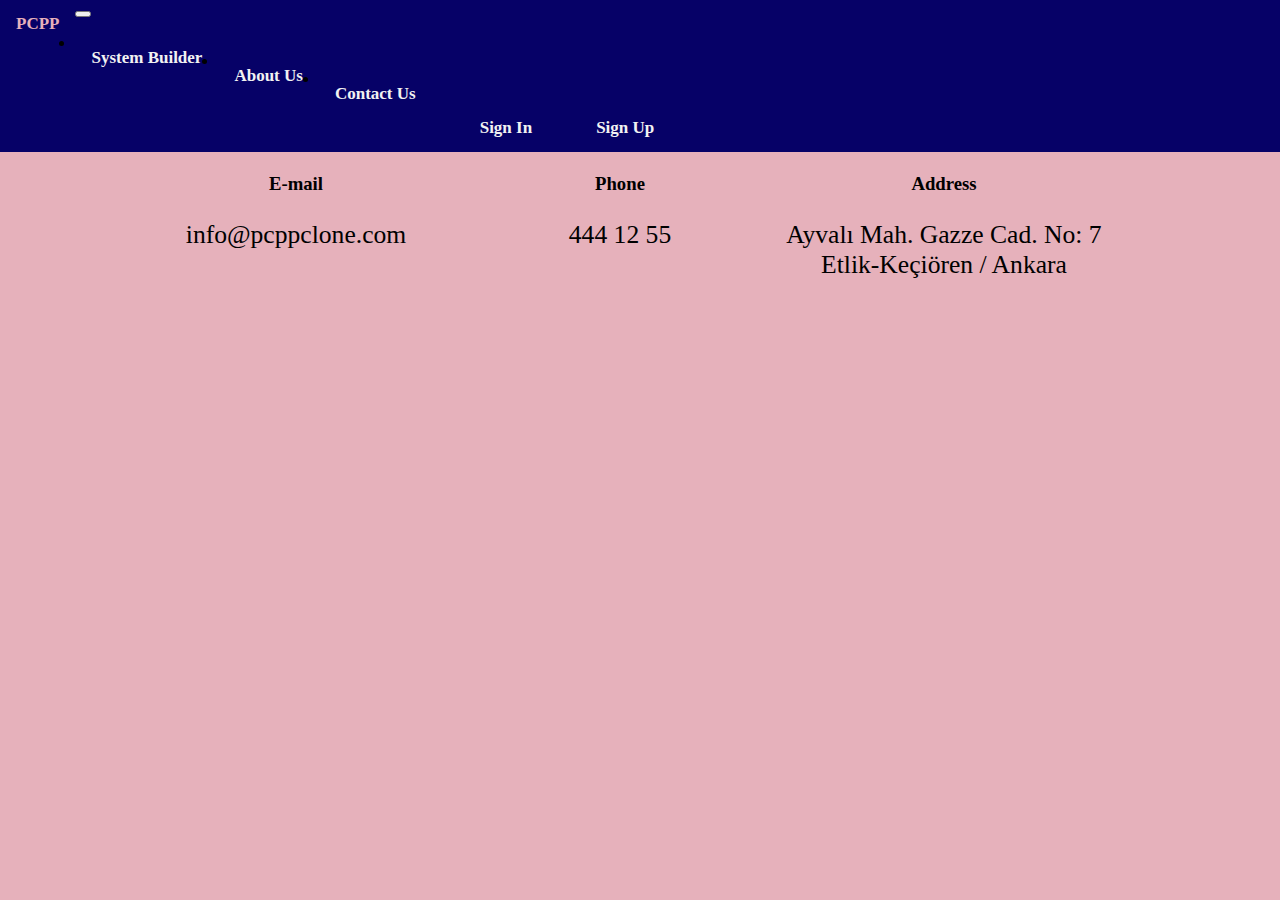
<file: Frontend/contact.html>
<!DOCTYPE html>
<html lang="en">
<head>
    <meta charset="UTF-8">
    <meta http-equiv="X-UA-Compatible" content="IE=edge">
    <meta name="viewport" content="width=device-width, initial-scale=1.0">
    <title>Contact Us</title>
    <link rel="stylesheet" href="https://cdn.jsdelivr.net/npm/bootstrap@5.2.0-beta1/dist/css/bootstrap.min.css" rel="stylesheet" integrity="sha384-0evHe/X+R7YkIZDRvuzKMRqM+OrBnVFBL6DOitfPri4tjfHxaWutUpFmBp4vmVor" crossorigin="anonymous">
    <link rel="stylesheet" href="CSS/homescreen.css">
    <link rel="stylesheet" href="CSS/main.css">
    <link rel="stylesheet" href="CSS/contact.css">
    <link rel="icon" type="image/x-icon" href="/Frontend/Images/favicon.png">
</head>
<body>
    
<!-- Navbar Here -->

<nav class="navbar navbar-dark navbar-expand-lg bg-dark">
    <div class="container-fluid">
      <a class="navbar-brand" href="index.html">PCPP</a>
      <button class="navbar-toggler" type="button" data-bs-toggle="collapse" data-bs-target="#navbarSupportedContent" aria-controls="navbarSupportedContent" aria-expanded="false" aria-label="Toggle navigation">
        <span class="navbar-toggler-icon"></span>
      </button>
      <div class="collapse navbar-collapse" id="navbarSupportedContent">
        <ul class="navbar-nav me-auto mb-2 mb-lg-0">
          <!-- <li class="nav-item">
            <a class="nav-link active" aria-current="page" href="#">Homepage</a>
          </li> -->
          <li class="nav-item">
            <a class="nav-link" href="systemBuilder.html">System Builder</a>
          </li>
          <li class="nav-item">
            <a class="nav-link" href="about.html">About Us</a>
          </li>
          <li class="nav-item">
            <a class="nav-link" href="contact.html">Contact Us</a>
          </li>
        </ul>
        <a class="nav-item"><a class="nav-link-active" id="log-but" href="signin.html">Sign In</a></a>
        <a class="nav-item"><a class="nav-link-active" id="reg-but" href="signup.html">Sign Up</a></a>
      </div>
    </div>
  </nav>

<!-- Navbar Ends -->


<div class="main">
    <h1 class="title"">Contact Us</h1>
    <hr>
    
    <div>
        <div class="contact">
              <h3>E-mail</h3>
              <a href="mailto:info@pcppclone.com">info@pcppclone.com</a><br>

        </div>
        <div class="contact">
              <h3>Phone</h3>
              <a href="tel:+904441255"> 444 12 55</a>
        </div>
        <div class="contact">
            <h3>Address</h3>
              <a href="https://goo.gl/maps/S6s4a3eQxfCtDyTk6">Ayvalı Mah. Gazze Cad. No: 7 Etlik-Keçiören / Ankara</a>
        </div>
    </div>
    
</div>
</body>
</html>
</file>
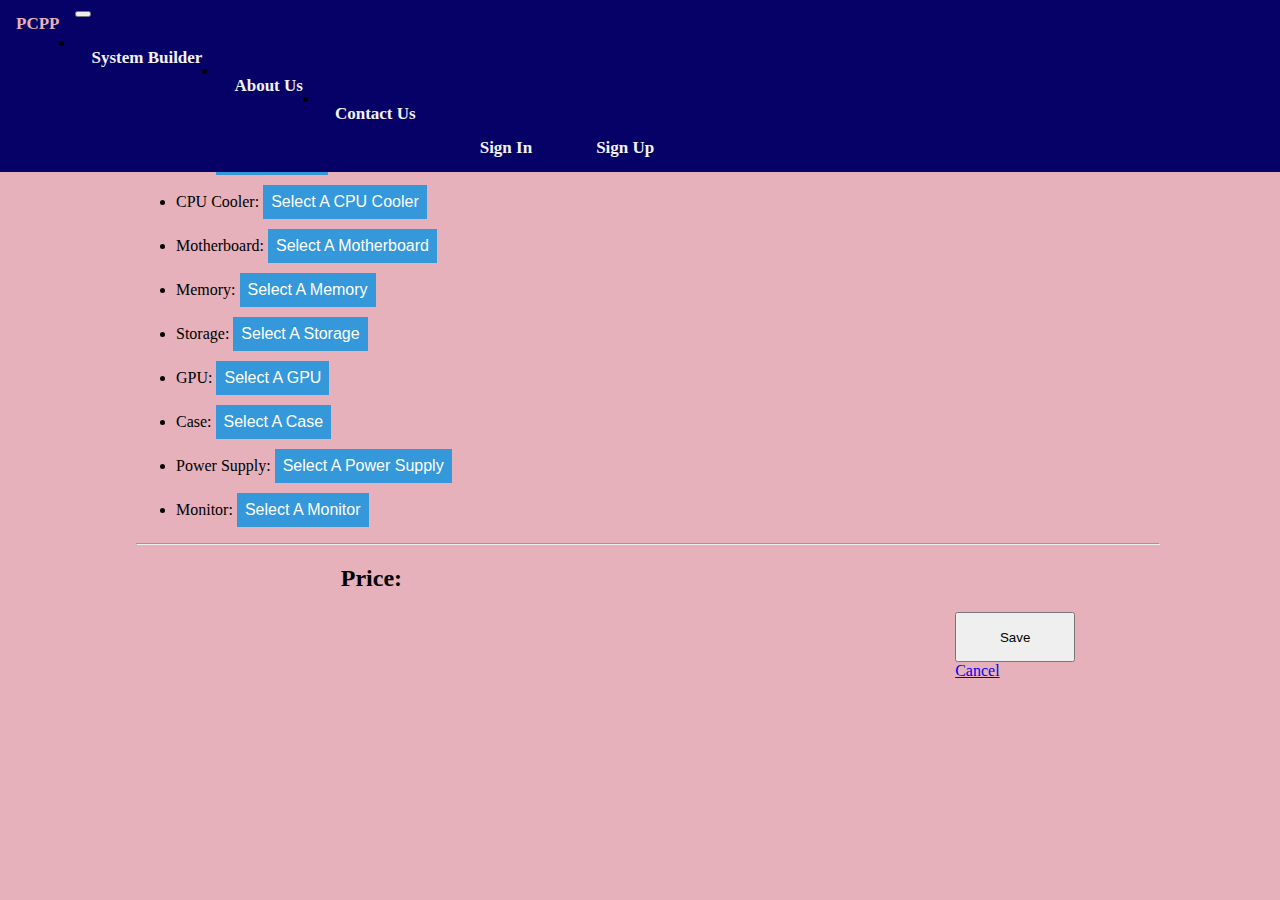
<file: Frontend/systemBuilder.html>
<!DOCTYPE html>
<html lang="en">

<head>
  <meta charset="UTF-8">
  <meta name="viewport" content="width=device-width, initial-scale=1.0">
  <title>PC Part Picker</title>
  <link rel="stylesheet" href="https://cdn.jsdelivr.net/npm/bootstrap@5.2.0-beta1/dist/css/bootstrap.min.css"
    rel="stylesheet" integrity="sha384-0evHe/X+R7YkIZDRvuzKMRqM+OrBnVFBL6DOitfPri4tjfHxaWutUpFmBp4vmVor"
    crossorigin="anonymous">
  <link rel="stylesheet" href="CSS/systemBuilder.css">
  <link rel="stylesheet" href="CSS/main.css">
  <link rel="icon" type="image/x-icon" href="/Frontend/Images/favicon.png">
</head>

<body>

<!-- Navbar Here -->

<nav class="navbar navbar-dark navbar-expand-lg bg-dark">
  <div class="container-fluid">
    <a class="navbar-brand" href="index.html">PCPP</a>
    <button class="navbar-toggler" type="button" data-bs-toggle="collapse" data-bs-target="#navbarSupportedContent" aria-controls="navbarSupportedContent" aria-expanded="false" aria-label="Toggle navigation">
      <span class="navbar-toggler-icon"></span>
    </button>
    <div class="collapse navbar-collapse" id="navbarSupportedContent">
      <ul class="navbar-nav me-auto mb-2 mb-lg-0">
        <!-- <li class="nav-item">
          <a class="nav-link active" aria-current="page" href="#">Homepage</a>
        </li> -->
        <li class="nav-item">
          <a class="nav-link" href="systemBuilder.html">System Builder</a>
        </li>
        <li class="nav-item">
          <a class="nav-link" href="about.html">About Us</a>
        </li>
        <li class="nav-item">
          <a class="nav-link" href="contact.html">Contact Us</a>
        </li>
      </ul>
      <a class="nav-item"><a class="nav-link-active" id="log-but" href="signin.html">Sign In</a></a>
      <a class="nav-item"><a class="nav-link-active" id="reg-but" href="signup.html">Sign Up</a></a>
    </div>
  </div>
</nav>

<!-- Navbar Ends -->

<div class="main">
  <h1 class="title"">System Builder</h1>
  <hr>

    <ul>
      <li id="cpu">
    CPU:
    <!-- <a id="content-cpu" onclick="cpus()">Please select a CPU</a> -->
    <div class="dropdown" id = "drpcpu">
      <button class="dropbtn">Select A CPU</button>
      <div id="cpuDropdown" class="dropdown-content">
        <a href="#">Asus TUF GAMING X570-PLUS (WI-FI) ATX AM4</a>
        <a href="#">Link 2</a>
        <a href="#">Link 3</a>
      </div>
    </div>
    </li>
    <li id = "cooler">
      CPU Cooler:
      <div class="dropdown" id = "drpcooler">
        <button class="dropbtn">Select A CPU Cooler</button>
        <div id="coolerDropdown" class="dropdown-content">
          <a href="#">Asus TUF GAMING X570-PLUS (WI-FI) ATX AM4</a>
          <a href="#">Link 2</a>
          <a href="#">Link 3</a>
        </div>
      </div>
    </li>
    <li id = "mb">
      Motherboard:

      <div class="dropdown" id="drpmb" >
        <button class="dropbtn">Select A Motherboard</button>
        <div id="mbDropdown" class="dropdown-content">
          <a href="#">Asus TUF GAMING X570-PLUS (WI-FI) ATX AM4</a>
          <a href="#">Link 2</a>
          <a href="#">Link 3</a>
        </div>
      </div>
    </li>
    <li id = memory>
      Memory:
      <div class="dropdown" id = "drpmemory">
        <button class="dropbtn">Select A Memory</button>
        <div id="memoryDropdown" class="dropdown-content">
          <a href="#">Asus TUF GAMING X570-PLUS (WI-FI) ATX AM4</a>
          <a href="#">Link 2</a>
          <a href="#">Link 3</a>
        </div>
      </div>
    </li>
    <li id = "storage">
      Storage:
      <div class="dropdown" id = "drpstorage">
        <button class="dropbtn">Select A Storage</button>
        <div id="storageDropdown" class="dropdown-content">
          <a href="#">Asus TUF GAMING X570-PLUS (WI-FI) ATX AM4</a>
          <a href="#">Link 2</a>
          <a href="#">Link 3</a>
        </div>
      </div>
    </li>
    <li id = "gpu">
      GPU:
      <div class="dropdown" id = "drpgpu">
        <button class="dropbtn">Select A GPU</button>
        <div id="gpuDropdown" class="dropdown-content">
          <a href="#">Asus TUF GAMING X570-PLUS (WI-FI) ATX AM4</a>
          <a href="#">Link 2</a>
          <a href="#">Link 3</a>
        </div>
      </div>
    </li>
    <li id = "case">
      Case:
      <div class="dropdown" id = "drpcase">
        <button class="dropbtn">Select A Case</button>
        <div id="caseDropdown" class="dropdown-content">
          <a href="#">Asus TUF GAMING X570-PLUS (WI-FI) ATX AM4</a>
          <a href="#">Link 2</a>
          <a href="#">Link 3</a>
        </div>
      </div>
    </li>
    <li id="power">
      Power Supply:
      <div class="dropdown" id="drppower">
        <button class="dropbtn">Select A Power Supply</button>
        <div id="powerDropdown" class="dropdown-content">
          <a href="#">Asus TUF GAMING X570-PLUS (WI-FI) ATX AM4</a>
          <a href="#">Link 2</a>
          <a href="#">Link 3</a>
        </div>
      </div>
    </li>
    <li id = "monitor">
      Monitor:
      <div class="dropdown" id="drpmonitor">
        <button class="dropbtn">Select A Monitor</button>
        <div id="monitorDropdown" class="dropdown-content">
          <a href="#">Asus TUF GAMING X570-PLUS (WI-FI) ATX AM4</a>
          <a href="#">Link 2</a>
          <a href="#">Link 3</a>
        </div>
      </div>
    </li>
    </ul>
    <hr>
    <h2 style="margin-left: 20%;">Price:</h2><button class="btn btn-success"
      style="margin-left: 80%; height:50px; width:120px;">Save</button>
    <a href="/" class="btn btn-danger"
      style="text-align: center; margin-top: 2%; margin-left: 80%; height:50px; width:120px;">Cancel</a>

    <!-- Table -->
    <!-- <div class="container table-div">
      <p class="table-item">item</p> -->
    <!-- <table class="table table-striped-columns table-bordered table-responsive" style="border-width: 100px;">
        <thead>
          <tr class="border-dark">
            <th scope="col">Name</th>
            <th scope="col">Manufacturer</th>
            <th scope="col">Price</th>
          </tr>
        </thead>      
        <tr class="table-primary border-dark">
          <td>Core Duo</td>
          <td>Intel</td>
          <td>$49.99</td>
        </tr>
        <tr class="table-primary border-dark">
          <td>Ryzen 5 5600X</td>
          <td>AMD</td>
          <td>$189.99</td>
        </tr>
      </table> -->
    </div>
</div>
  


    <script src="https://cdn.jsdelivr.net/npm/bootstrap@5.2.0-beta1/dist/js/bootstrap.bundle.min.js"
      integrity="sha384-pprn3073KE6tl6bjs2QrFaJGz5/SUsLqktiwsUTF55Jfv3qYSDhgCecCxMW52nD2"
      crossorigin="anonymous"></script>
    <script src="JavaScript/systemBuilder.js"></script>
    <noscript>Sorry, your browser does not support JavaScript!</noscript>
</body>

</html>
</file>
<file: Frontend/CSS/homescreen.css>
.title {
    margin-top: 6%;
    text-align: center;
    font-family: "Helvetica";
}

.table-div{
    text-align: center;
    margin-left: 0px;
}

p{
    text-align: center;
    font-size:x-large;
    font-family: "Monokai";
}

.mySlides {
    display: none
  }
  img {
    vertical-align: middle;
    width: 1280px;
    height: 720px;
  }
  .slideshow-container {
    width: fit-content;
    height: 720px;
    max-width: 1000px;
    position: relative;
    margin: auto;
  }
  /* Next & previous buttons */
  .prev,
  .next {
    cursor: pointer;
    position: absolute;
    top: 50%;
    width: auto;
    padding: 16px;
    margin-top: -22px;
    color: rgb(129, 111, 111);
    font-weight: bold;
    font-size: 18px;
    transition: 0.6s ease;
    border-radius: 0 3px 3px 0;
    user-select: none;
  }
  /* Position the "next button" to the right */
  .next {
    right: 0;
    border-radius: 3px 0 0 3px;
  }
  /* On hover, add a black background color with a little bit see-through */
  .prev:hover,
  .next:hover {
    background-color: rgba(0, 0, 0, 0.8);
  }
  /* Caption text */
  .text {
    color: #ffffff;
    font-size: 15px;
    padding: 8px 12px;
    position: absolute;
    bottom: 8px;
    width: 100%;
    text-align: center;
  }
  /* Number text (1/3 etc) */
  .numbertext {
    color: #ffffff;
    font-size: 12px;
    padding: 8px 12px;
    position: absolute;
    top: 0;
  }
  /* The dots/bullets/indicators */
  .dot {
    cursor: pointer;
    height: 15px;
    width: 15px;
    margin: 0 2px;
    background-color: #999999;
    border-radius: 50%;
    display: inline-block;
    transition: background-color 0.6s ease;
  }
  .active,
  .dot:hover {
    background-color: #111111;
  }
  /* Fading animation */
  .fade {
    -webkit-animation-name: fade;
    -webkit-animation-duration: 5s;
    animation-name: fade;
    animation-duration: 5s;
  }
  @-webkit-keyframes fade {
    from {
      opacity: .4
    }
    to {
      opacity: 1
    }
  }
  @keyframes fade {
    from {
      opacity: .4
    }
    to {
      opacity: 1
    }
  }
  /* On smaller screens, decrease text size */
  @media only screen and (max-width: 300px) {
    .prev,
    .next,
    .text {
      font-size: 11px
    }
  }

  .dropdown {
    margin: 20px;
  }
  
  .dropdown-menu {
    max-height: 20rem;
    overflow-y: auto;
  }
</file>
<file: Frontend/CSS/main.css>
body {
    background-color: rgb(230, 177, 187);
}

.main{
    width: 80vw;
    margin: 65px 10vw 0px 10vw;
}

.title {
    margin-top: 1%;
    text-align: center;
    font-family: "Helvetica";
}

nav {
    position: fixed;
    background-color: #060167;
    overflow: hidden;
    width: 100%;
    top: 0;
    left: 0;
    z-index: 999;
  }
  
  /* Style the links inside the navigation bar */
  nav a {
    float: left;
    color: #f2f2f2;
    text-align: center;
    padding: 14px 16px;
    text-decoration: none;
    font-size: 17px;
    font-weight: bold;
  }
  
  /* Change the color of links on hover */
  nav a:hover {
    color: rgb(230, 177, 187);
  }

    /* Change the color of links on hover */
    nav a.navbar-brand:hover {
      color: rgb(230, 177, 187);
    }
  
  /* Add a color to the active/current link */
  nav a.active {
    background-color: #2f2a8c;
    color: white;
  }
</file>
<file: Frontend/CSS/contact.css>
.contact{
    display: inline-block;
    text-align: center;
    vertical-align: top;
    width: 25vw;
    margin-top: 15px;
    margin-bottom: 32px;
}
.contact h3{
    color: #000000;
    margin: 25px 0px;
}
.contact a{
    color: #000000;
    font-size: 1.6rem;
    text-decoration: none;
}
.contact a:hover{
    color: #000000;
}

/* When moving the mouse over the submit button, add a darker green color */
input[type=submit]:hover {
background-color: rgb(232, 167, 179);

}

/* Add a background color and some padding around the form */
.container {
    border-radius: 5px;
    background-color: rgb(219, 153, 165);
    padding: 20px;
  }
</file>
<file: Frontend/CSS/systemBuilder.css>
.dropbtn {
    background-color: #3498DB;
    color: white;
    padding: 8px;
    font-size: 16px;
    border: none;
    cursor: pointer;
}

/* Dropdown button on hover & focus */
.dropbtn:hover,
.dropbtn:focus {
    background-color: #2980B9;
}

/* The container <div> - needed to position the dropdown content */
.dropdown {
    position: relative;
    display: inline-block;
}

/* Dropdown Content (Hidden by Default) */
.dropdown-content {
    display: none;
    position: absolute;
    background-color: #f1f1f1;
    min-width: 160px;
    box-shadow: 0px 8px 16px 0px rgba(0, 0, 0, 0.2);
    z-index: 1;
}

li{
    margin-top: 10px;
}

/* Links inside the dropdown */
.dropdown-content a {
    color: black;
    padding: 12px 16px;
    text-decoration: none;
    display: block;
    min-width: 400px;
}

/* Change color of dropdown links on hover */
.dropdown-content a:hover {
    background-color: #ddd
}

/* Show the dropdown menu (use JS to add this class to the .dropdown-content container when the user clicks on the dropdown button) */
.show {
    display: block;
}
</file>
